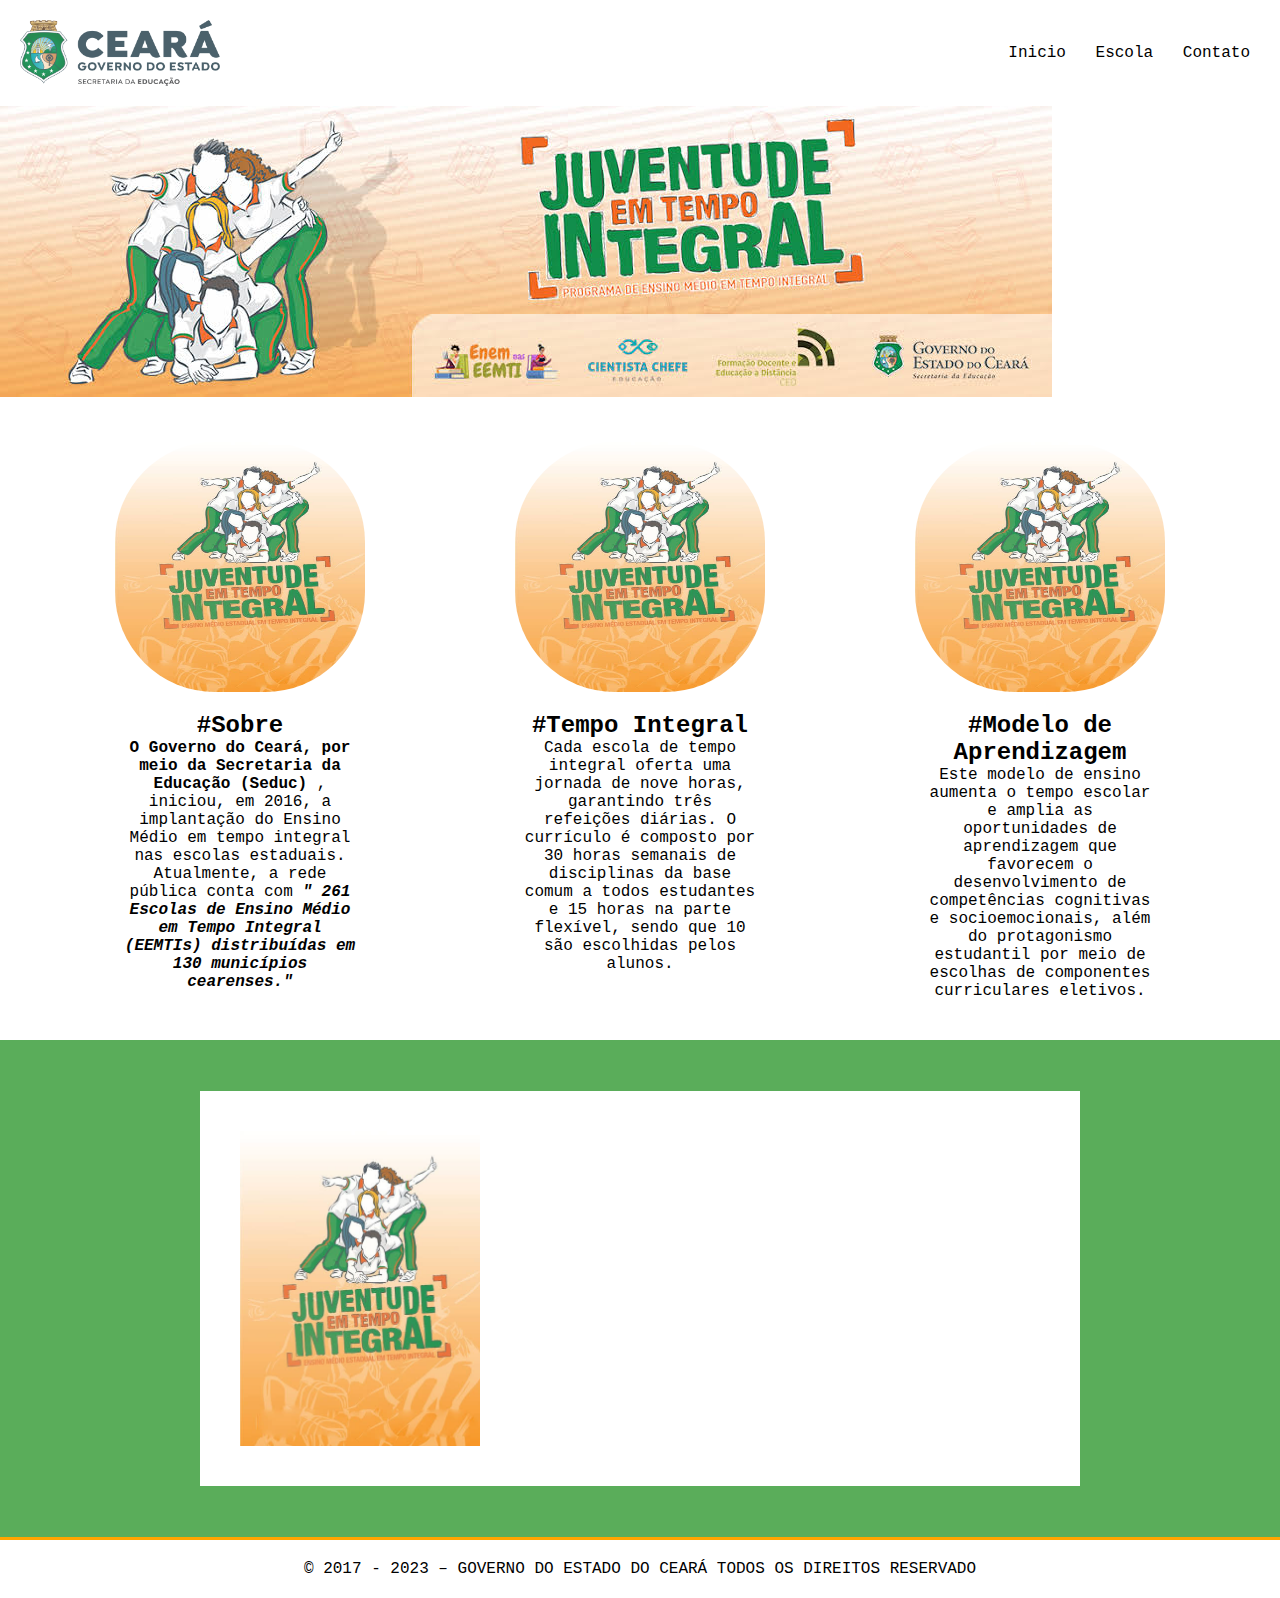
<file: teste/index.html>
<!DOCTYPE html>
<html lang="pt-br">
<head>
<meta charset="UTF-8" />
<title>Página Inicial</title>
<link rel="stylesheet" href="pasta.css/style.css">
</head>
<body>
  <header>
        <img src="logo-g.png" id="logo-g" alt="Texto alternativo" title="Legenda"/>
        <nav class="menu">
            <ul>
                <li><a href="inex.html">Inicio</a></li>
                <li><a href="escola.html">Escola</a></li>
                <li><a href="contato.html">Contato</a></li>
            </ul>
        </nav>
    </header>
    <main>
        <section>
            <img src="banner-g.png" alt="texto alternativo">
        </section>
        <section class="container">
            <article class="conteudo">
                <img src="banner-p.jpeg"
             class="banner-p">
                <H2>#Sobre</H2>
                <p>
                <strong> O Governo do Ceará, por meio da Secretaria da Educação (Seduc) </strong>,
                iniciou, em 2016, a implantação do Ensino Médio em tempo integral nas escolas
                estaduais. Atualmente, a rede pública conta com <strong> <i> " 261 Escolas de Ensino
                Médio em Tempo Integral (EEMTIs) distribuídas
                em 130 municípios cearenses."</i> </strong>
                </p> 
            </article>
        
            <article class="conteudo">
                <img src="banner-p.jpeg" class="banner-p">
<h2>#Tempo Integral</h2>
<p>
Cada escola de tempo integral oferta uma jornada de nove horas, garantindo três refeições diárias. O currículo é composto por 30 horas semanais de disciplinas da base comum a todos estudantes e 15 horas na parte flexível, sendo que 10 são escolhidas pelos alunos.
</p>
            </article>
        <article class="conteudo">
            <img src="banner-p.jpeg" class="banner-p">
<h2>#Modelo de Aprendizagem</h2>
<p>
Este modelo de ensino aumenta o tempo escolar e amplia as oportunidades de aprendizagem que favorecem o desenvolvimento de competências cognitivas e socioemocionais, além do protagonismo estudantil por meio de escolhas de componentes curriculares eletivos.
</p>
        </article>
    </section>
    <section id="video">
        <div class="container">
            <img src="banner-p.jpeg">
            <iframe width="560" height="315" src="https://www.youtube.com/embed/dOPjtGsiGLw" title="EEMTI" frameborder="0" allow="accelerometer; autoplay; clipboard-write; encrypted-media; gyroscope; picture-in-picture; web-share" allowfullscreen></iframe>  
        </div>
    </section>
    </main>
    <footer>
        <p>© 2017 - 2023 – GOVERNO DO ESTADO DO CEARÁ TODOS OS DIREITOS RESERVADO</p>
    </footer>
</body>
</html>
</file>
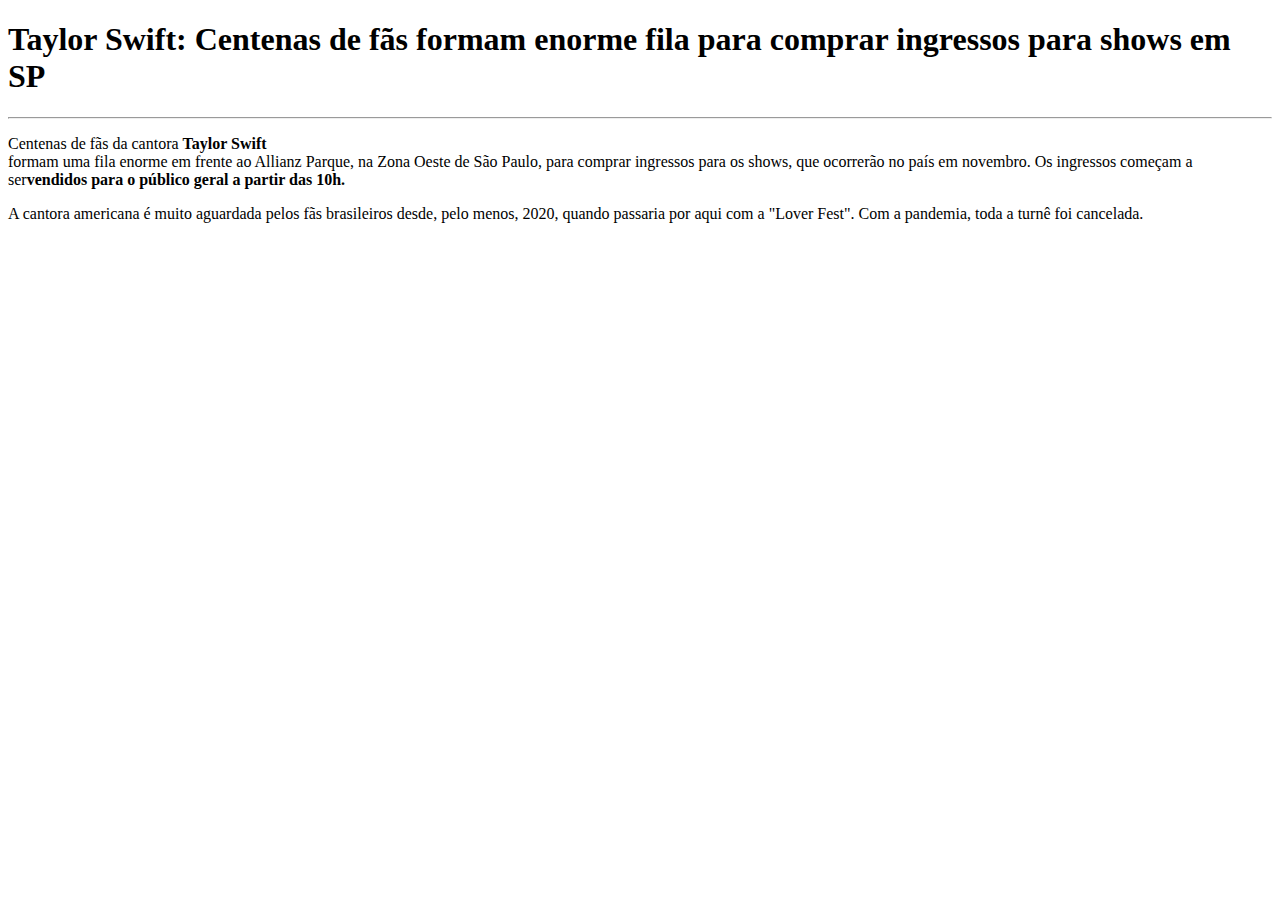
<file: teste/artigo.html>
<!DOCTYPE html>
<h1>Taylor Swift: Centenas de fãs formam enorme fila para comprar ingressos para shows em SP</h1>
<hr>
<p>Centenas de fãs da cantora <strong>Taylor Swift</strong>  <br> formam uma fila enorme em frente ao Allianz Parque, na Zona Oeste de São Paulo, para comprar ingressos para os shows, que ocorrerão no país em novembro. Os ingressos começam a ser<strong>vendidos para o público geral a partir das 10h.</strong></p>

<p>A cantora americana é muito aguardada pelos fãs brasileiros desde, pelo menos, 2020, quando passaria por aqui com a "Lover Fest". Com a pandemia, toda a turnê foi cancelada.</p>
</file>
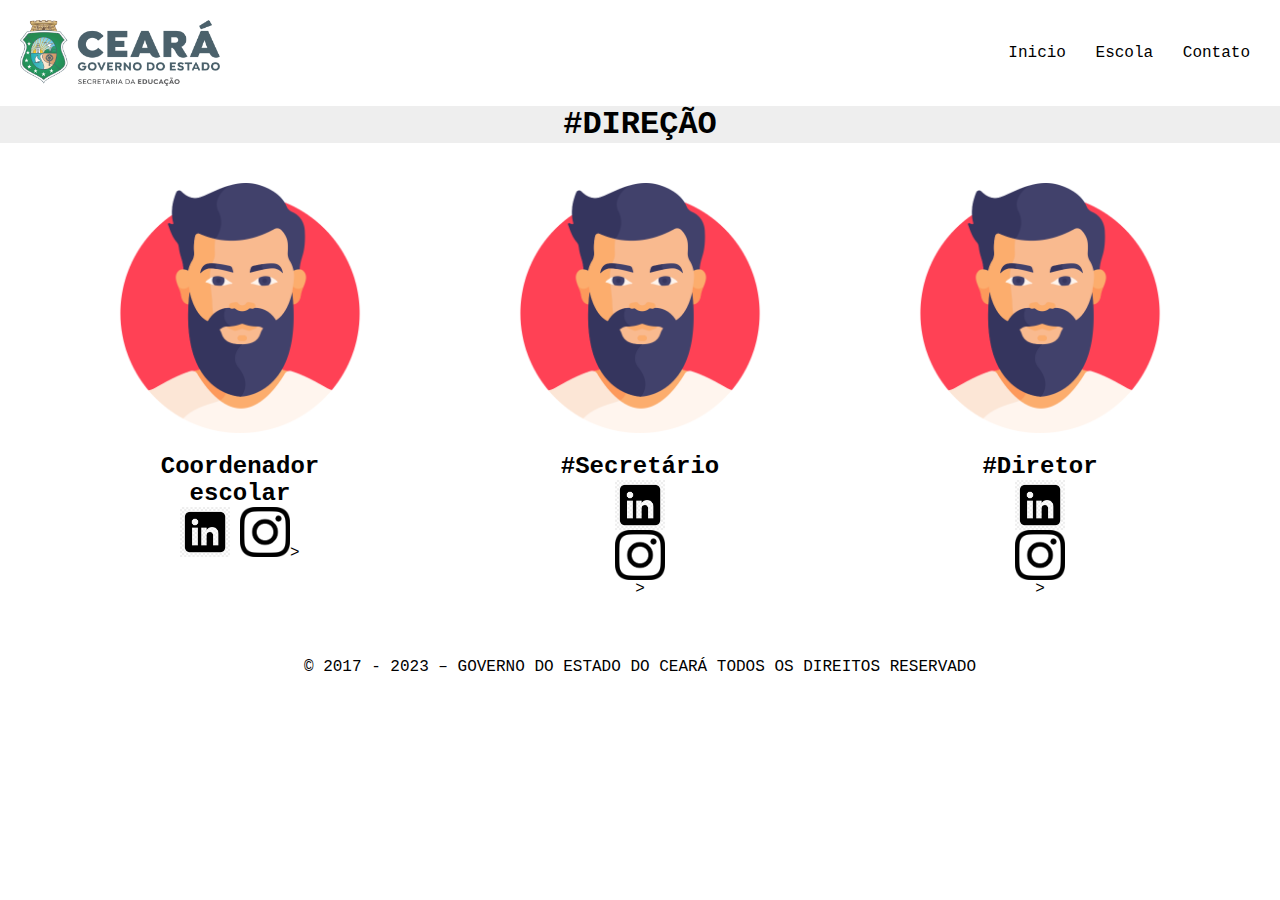
<file: teste/escola.html>
<!DOCTYPE html>
<html lang="pt-br">
<head>
    <meta charset="UTF-8">
    <meta http-equiv="X-UA-Compatible" content="IE=edge">
    <meta name="viewport" content="width=device-width, initial-scale=1.0">
    <title>Escola</title>
    <link rel="stylesheet" href="pasta.css/style.css">
</head>
<body>
    <header>
        <img src="logo-g.png" id="logo-g" alt="Texto alternativo" title="Legenda"/>
        <nav class="menu">
            <ul>
                <li><a href="inex.html">Inicio</a></li>
                <li><a href="escola.html">Escola</a></li>
                <li><a href="contato.html">Contato</a></li>
            </ul>
        </nav>
    </header>
    <main>
        <h1 style="background: #EEE; text-align: center;">#DIREÇÃO</h1>
        <section class="container">
            <article class="conteudo">
                <img src="prof.png"
             class="banner-p">
                <H2>Coordenador escolar</H2>
                <div>
                    <img src="ininl.png" alt="" width="50px" height="50px">
                    <img src="Ícone-Logo-Instagram-PNG.webp" alt="" width="50px" height="50px">>
                    
                </div>
            </article>
        
            <article class="conteudo">
                <img src="prof.png" class="banner-p">
<h2>#Secretário</h2>
<img src="ininl.png" alt="" width="50px" height="50px">
                    <img src="Ícone-Logo-Instagram-PNG.webp" alt="" width="50px" height="50px">>
            </article>
        <article class="conteudo">
            <img src="prof.png" class="banner-p">
<h2>#Diretor</h2>
<img src="ininl.png" alt="" width="50px" height="50px">
                    <img src="Ícone-Logo-Instagram-PNG.webp" alt="" width="50px" height="50px">>
        </article>
    </section>
    
    </main>
    <footer>
        <p>© 2017 - 2023 – GOVERNO DO ESTADO DO CEARÁ TODOS OS DIREITOS RESERVADO</p>
    </footer>
</body>
</html>
</file>
<file: teste/pasta.css/style.css>
*{
    box-sizing: border-box;
    padding: 0px;
    margin: 0px;
    font-family: 'Courier New', Courier, monospace;
}
body{
    background: rgb(255, 255, 255);
}
    p{
        text-align: center;
        color: #000000; 
    }

p strong{
    color: #000000;
}
header{
    width: 100%;
    display: flex;
    justify-content: space-between;
    align-items: center;
   padding: 20px;
}

#logo-g{
    width: 200PX;
}
.menu ul li{
display: inline;
}


.menu > ul > li > a:link{
text-decoration: none;
color: #000000;
padding: 10px;
}

.menu > ul > li > a:hover{
    text-decoration: none;
    border-bottom: 2px solid green;
 }

.menu > ul > li > a:active{
color: black;
border-bottom: 2px solid green;
}

#banner-principal{
width: 100%;
}


.container{
    display: flex;
    justify-content: space-around;
    padding: 40px;
    background-color: white;
}
.conteudo{
    display: flex;
    flex-direction: column;
    text-align: center;
    align-items: center;
    max-width: 20%;
}
.banner-p{
    width: 250px;
    height: 250px;
    margin-bottom: 20px;
    border-radius: 40%;
}
#video{
    background-color: rgb(90, 173, 90);
    display: flex;
   justify-content: center;
   align-items: center;
   height: 500px;
   border-bottom: 3px solid orange;
}
#video > .container > img {
    height: 315px;
}

footer{
    text-align: center;
    padding: 20px;
}
</file>
